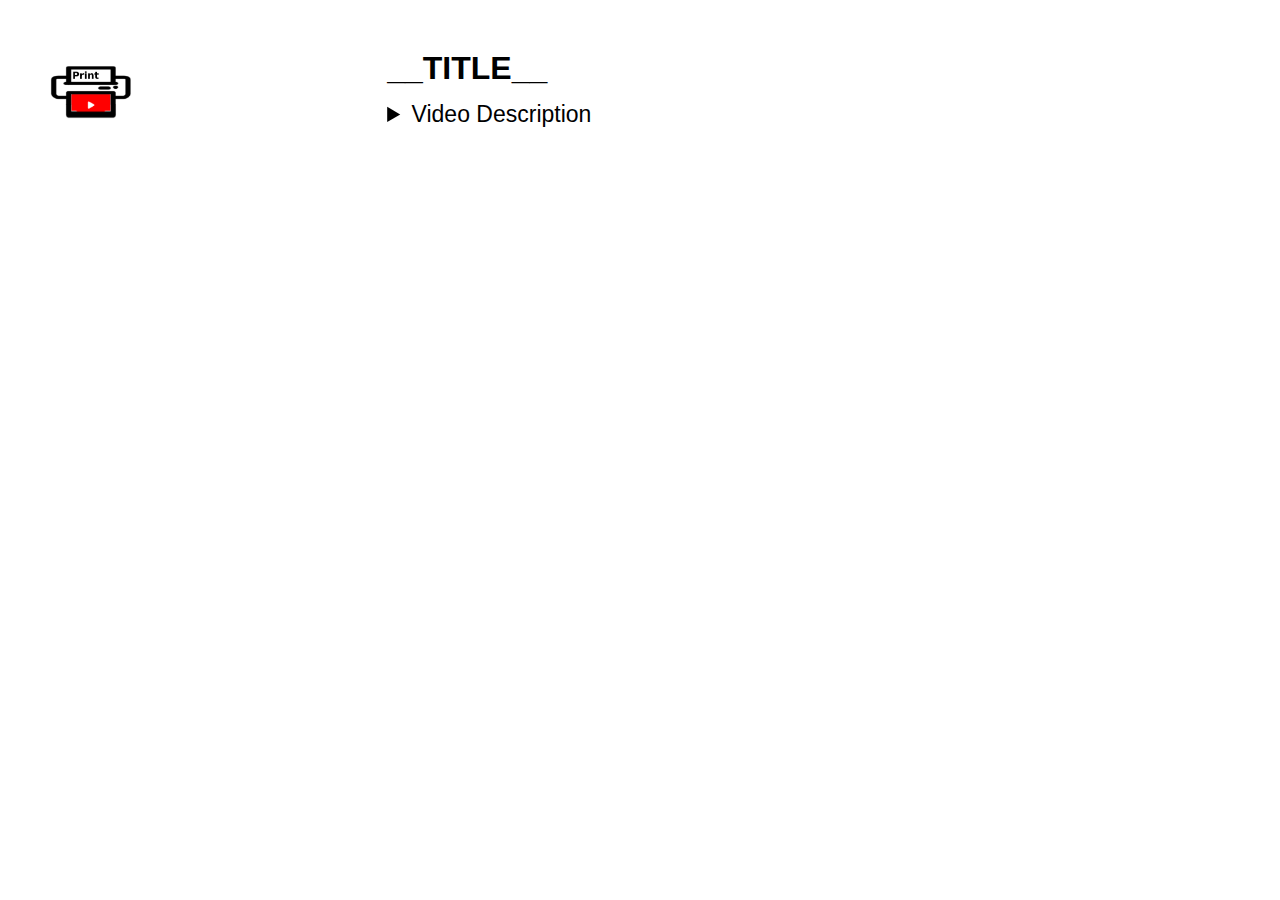
<file: h.html>
<!DOCTYPE html>
<html lang="__LANG__">
	<head>
		<title>Print Youtube</title>
		<link rel="stylesheet" href="../stylecompact.css">
		<link rel="icon" type="image/png" href="../logo_notext.png">
		<meta content=\"text/html;charset=utf-8\" http-equiv=\"Content-Type\" > 
		<meta content=\"utf-8\" http-equiv=\"encoding\" >
		<meta name="keywords" content="__KEYWORDS__">
		<meta name="description" content="__CATEGORIES__">
		<meta name="author" content="__UPLOADER__">
	</head>
	<body>
		<div class="hed">
			<div>
				<div class="logon">
					<img src="../logo_.png">
				</div>
			<h1>__TITLE__</h1>
			</div>
			<div class="description">
				<details>
					<summary>Video Description</summary>
					<div class="info">
						<p>Uploader: __UPLOADER__<br>
						Date: __DATE__<br>
						Link: <a href="http://adf.ly/24101531/www.youtube.com/watch?v=__YOUTUBEID__">__YOUTUBEURL__</a><br>
						Language: __LANG__ <br></p>
						<p>__DESCRIPTION__</p>
					</div>
				</details>
			</div>
		</div>
</file>
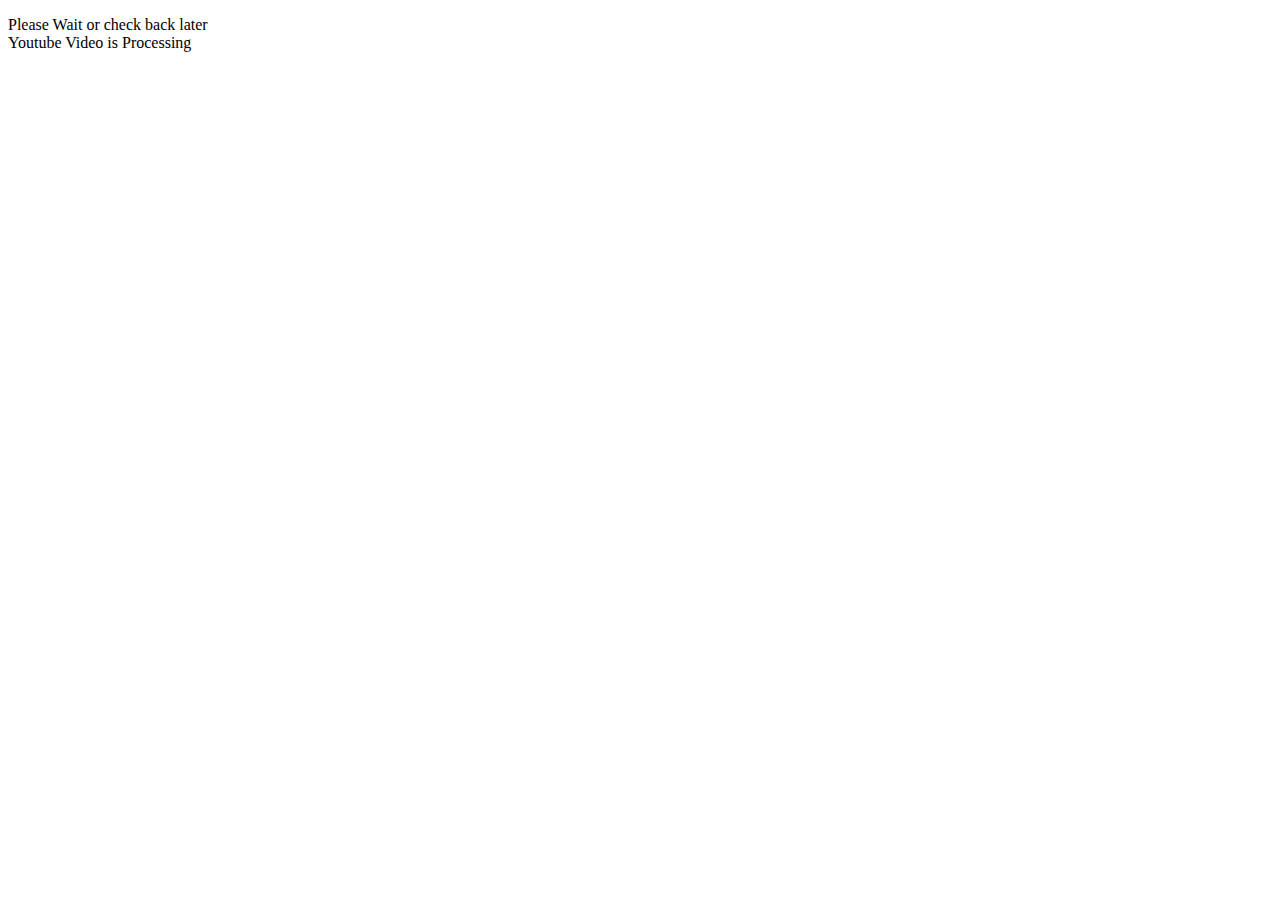
<file: pleasewait.html>
<!DOCTYPE html>
<html lang="en">
	<head>
		<title>Print Youtube</title>
		<meta http-equiv="refresh" content="10">
	</head>
	<body>
		<p>Please Wait or check back later<br>Youtube Video is Processing</p>
	</body>
</html>
</file>
<file: stylecompact.css>
input[type=checkbox] {
  display: none;
}
.info{
margin-top:40px;
}
.hed{
margin-bottom:40px;
}
.logon img{
  width: 90px;
  margin:14px;
  float:left;
  margin-left: 3%;
}
.container img {
  margin-left: 3%;
  margin-right: 3%;
  margin-top: 12px;
  margin-bottom: 2px;
  transition: transform 0.25s ease;
  cursor: zoom-in;
  width: 40%;
  align: center;
}

.container {
  position: relative;
}

.top-right {
  font-size:12px;
  position: absolute;
  top: 15px;
  right: 5%;
}
.top-middle {
  font-size:12px;
  position: absolute;
  top: 15px;
  right: 51.7%;
}


input[type=checkbox]:checked ~ label > img {
  /*transform: scale(2) translate(18%);*/
  width:100%;
  margin-left:0px;
  margin-right:0px;
  margin-top:0px;
  margin-bottom:0px;
  cursor: zoom-out;
}
p {
	font-size: 130%;
	margin-left: 3%;
	margin-right:auto;
	width:92%;
	margin-top: 8px;
	margin-bottom: 12px;
	max-width:950px;
}
h1 {
	margin-left: 30%;
	margin-right: 5%;
	margin-top: 50px;
	margin-bottom: 5px;
}
h5 {
	margin-left: 3%;
	margin-right: 15%;
	margin-top: 8px;
	margin-bottom: 13px;
	color: black;
}

.description {
  font-size:10px;
  margin-top: 14px;
}

summary {
  font-size:23px;
  margin-left:30%;
  margin-top:13px;
}

body {
	font-family: Helvetica, Arial;
}
</file>
